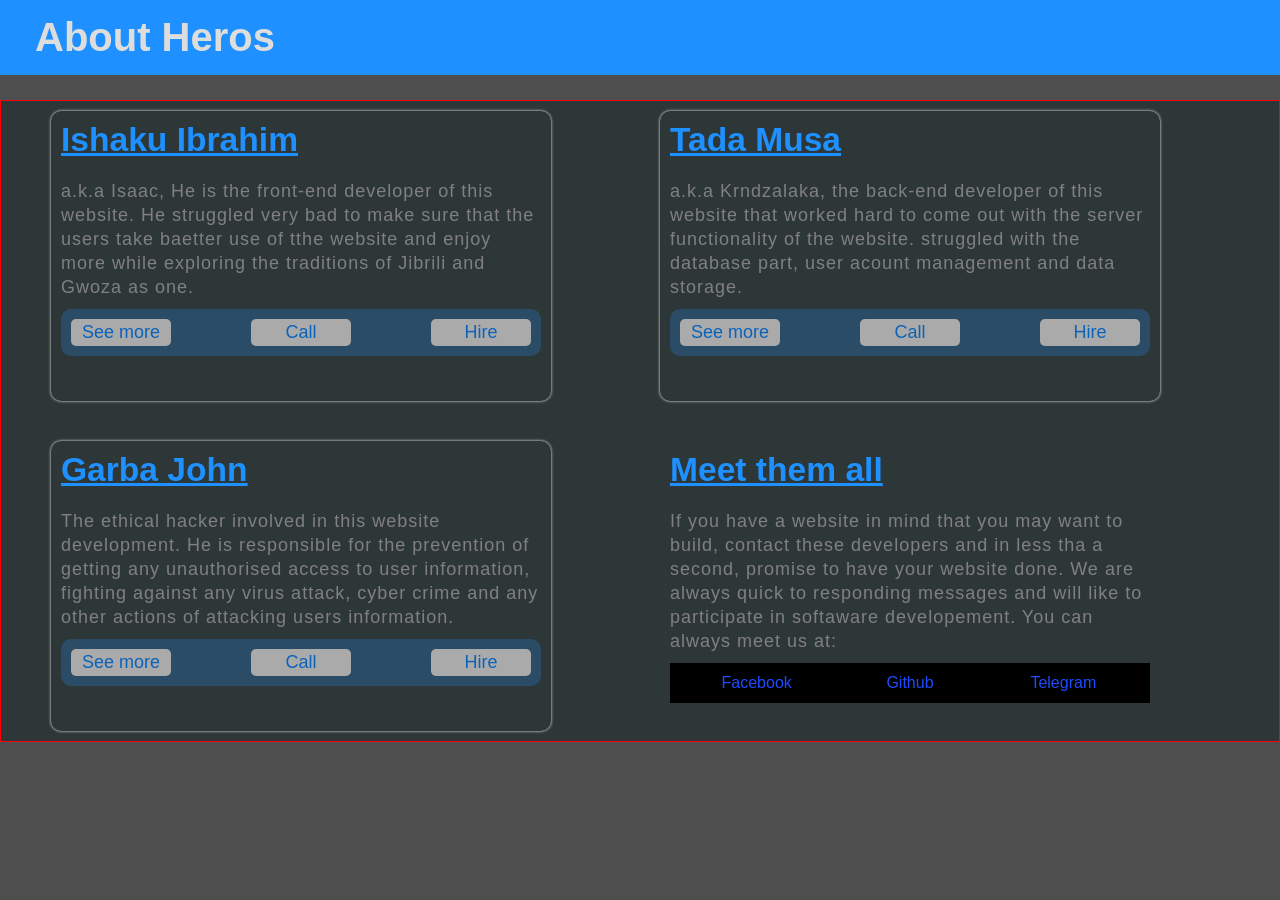
<file: about.html>
<!DOCTYPE html>
<html lang="en">
<head>
    <meta charset="UTF-8">
    <meta name="viewport" content="width=device-width, initial-scale=1.0">

    <link rel="stylesheet" href="about.css">
    <title>about</title>
</head>
<body>

    <header class="about-heading">
        <div class="about-title">
            <h1>About Heros</h1>
        </div>
    </header>

    <main class="container">
        <div class="person">
            <h3>Ishaku Ibrahim</h3>
            <div class="about-text">
                <p>
                    a.k.a Isaac, He is the front-end developer of this website. He struggled very bad to make sure that the users take baetter use of tthe website and enjoy more while exploring the traditions of Jibrili and Gwoza as one.
                </p>
            </div>
            <div class="btn">
                <button>See more</button>
                <button>Call</button>
                <button>Hire</button>
            </div>
        </div>
        <div class="person">
            <h3>Tada Musa</h3>
            <div class="about-text">
                <p>
                    a.k.a <span>Krndzalaka</span>, the back-end developer of this website that worked hard to come out with the server functionality of the website. struggled with the database part, user acount management and data storage.
                </p>
            </div>
            <div class="btn">
                <button>See more</button>
                <button>Call</button>
                <button>Hire</button>
            </div>
        </div>
        <div class="person">
            <h3>Garba John</h3>
            <div class="about-text">
                <p>
                    The ethical hacker involved in this website development. He is responsible for the prevention of getting any unauthorised access to user information, fighting against any virus attack, cyber crime and any other actions of attacking users information.
                </p>
            </div>
            <div class="btn">
                <button>See more</button>
                <button>Call</button>
                <button>Hire</button>
            </div>
        </div>
        <div class="person meeting">
            <h3>Meet them all</h3>
                <p>
                   If you have a website in mind that  you may want to build, contact these developers and in less tha a second, promise to have your website done. We are always quick to responding messages and will like to participate in softaware developement. You can always meet us at:
                </p>
            <ul class="links">
                <li>
                    <a href="#">Facebook</a>
                </li>
                <li>
                    <a href="#">Github</a>
                </li>
                <li>
                    <a href="#">Telegram</a>
                </li>
            </ul>
        </div>
    </main>
    
</body>
</html>
</file>
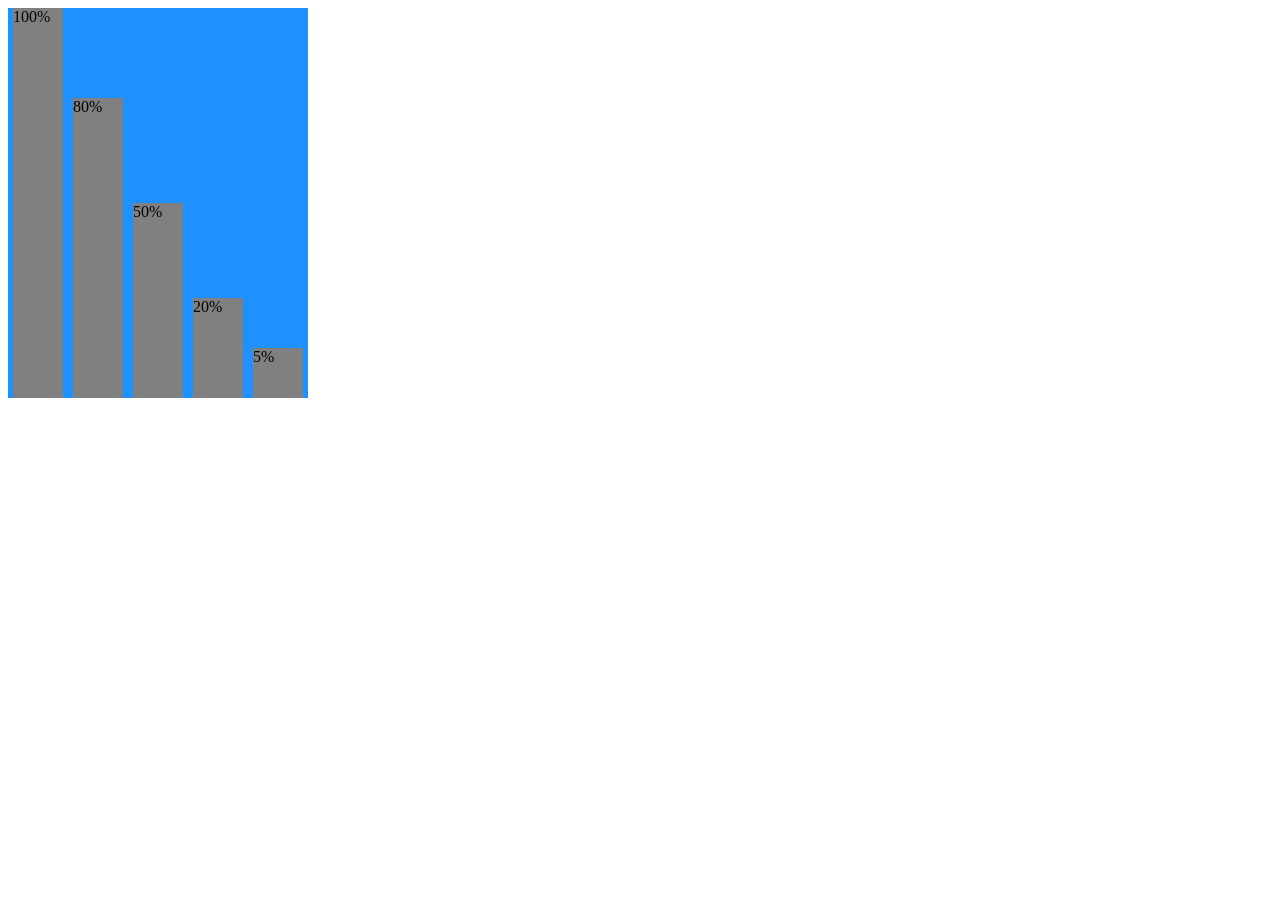
<file: Flex practice .html>
<!DOCTYPE html>
<html>
    <head>
        <meta charset="utf-8"/>
        <meta name="description" content=""/>
        <title> </title>
        <style>
            
        .container{
            background-color:dodgerblue;
height:390px;
width:300px;
display:flex;
flex:1;
justify-content:space-around;
align-items:end;

        }
     span{
         background-color:gray;
         width:50px;
     }   
   #eighty{
       height:300px;
   }
   #hundred{
       height:390px;
   }
   #fifty{
       height:195px;
   } 
   #twenty{
       height:100px;
   }
   #five{
       height:50px;
   }
   
        </style>
    </head>
    <body>
        <div class = "container">
            
           <span id = "hundred">100%</span>
           <span id = "eighty">80%</span>
           <span id = "fifty">50%</span>                   
            <span id = "twenty"">20%</span>
            <span id = "five">5%</span>
                      
        </div>
    </body>
</html>
</file>
<file: about.css>
*{
  margin: 0;
  padding: 0;
  box-sizing: border-box;
  font-family: 'Trebuchet MS', 'Lucida Sans Unicode', 'Lucida Grande', 'Lucida Sans', Arial, sans-serif;
}

body{
  scroll-behavior: smooth;
  background-color: rgba(4,4,4,.7);
  width: 100%;
  height: 100%;
  padding-top: 100px;
}

.about-heading{
  display: flex;
  align-items: center;
  justify-content: left;
  padding: 10px;

  position: fixed;
  left: 0;
  top: 0;
  z-index: 100;
  width: 100%;
  background-color: dodgerblue;
  color: wheat;
  padding-left: 30px;
}
.about-heading .about-title{
 padding: 5px;
}
.about-title h1{
  color: #ddd;
  font-size: 2.5rem;
}

.container{
  position: relative;
  width: 100%;
  height: 100%;

  display: flex;
  flex-direction: column;
  align-items: center;
  justify-content: center;
  gap: 20px;
  padding: 10px;
  background-color: rgb(46, 55, 55);
}

.container .person{
  position: relative;
  width: 100%;
  height: auto;
  margin: 10px;
  border: none;
  border-radius: 10px;
  box-shadow: 0 0 3px rgb(255, 255, 255);
  padding: 10px;
}

.container .meeting{
  box-shadow: none;
}

.container .person h3{
  color: dodgerblue;
  font-size: 2.1rem;
  margin-bottom: 20px;
  text-decoration: underline;
}

.container .person p{
  line-height: 1.5rem;
  letter-spacing: 1px;
  font-size: 18px;
  color: grey;
}

.person .btn{
  background-color: rgba(30, 143, 255, 0.236);
  border-radius: 10px;
  padding: 10px;
  margin: 10px 0;

  display: flex;
  align-items: center;
  justify-content: space-between;
}

.btn button{
  width: 100px;
  padding: 3px 5px;
  font-size: 18px;
  background-color: #aaa;
  border: none;
  border-radius: 5px;
  cursor: pointer;
  color: rgb(10, 99, 187);

  transition: .3s;
}

.btn button:hover{
  background-color: dodgerblue;
  color: #ddd;
}

.links{
  width: 100%;
  height: 40px;
  background-color: black;
  padding:10px;
  list-style-type: none;
  display: flex;
  align-items: center;
  justify-content: space-around;
  margin-top: 10px;
 
}

.links li a{
  color: rgb(30, 75, 255);
  text-decoration: none;
  font-size: 16px;
  transition: .3s;
}

ul li{
  max-width: 100px;
  padding: 0 5px;
  height: 30px;
  width: 99px;
  display: flex;
  align-items: center;
  justify-content: center;
}

.links li a:hover{
  text-decoration: underline;
  font-size: 18px;
}


@media (min-width:900px) {
  .container{
    position: relative ;
    width: 100%;
    display: grid;
    grid-template-columns: 1fr 1fr;
    gap: 20px;

    align-items: center;
    justify-content: center;
    border: 1px solid red;
    flex-direction: row;
    padding: 0 40px;
    background-color: rgb(46, 55, 55);
  }

  .person{
    min-height: 290px;
    max-width: 500px;
  }
}
</file>
